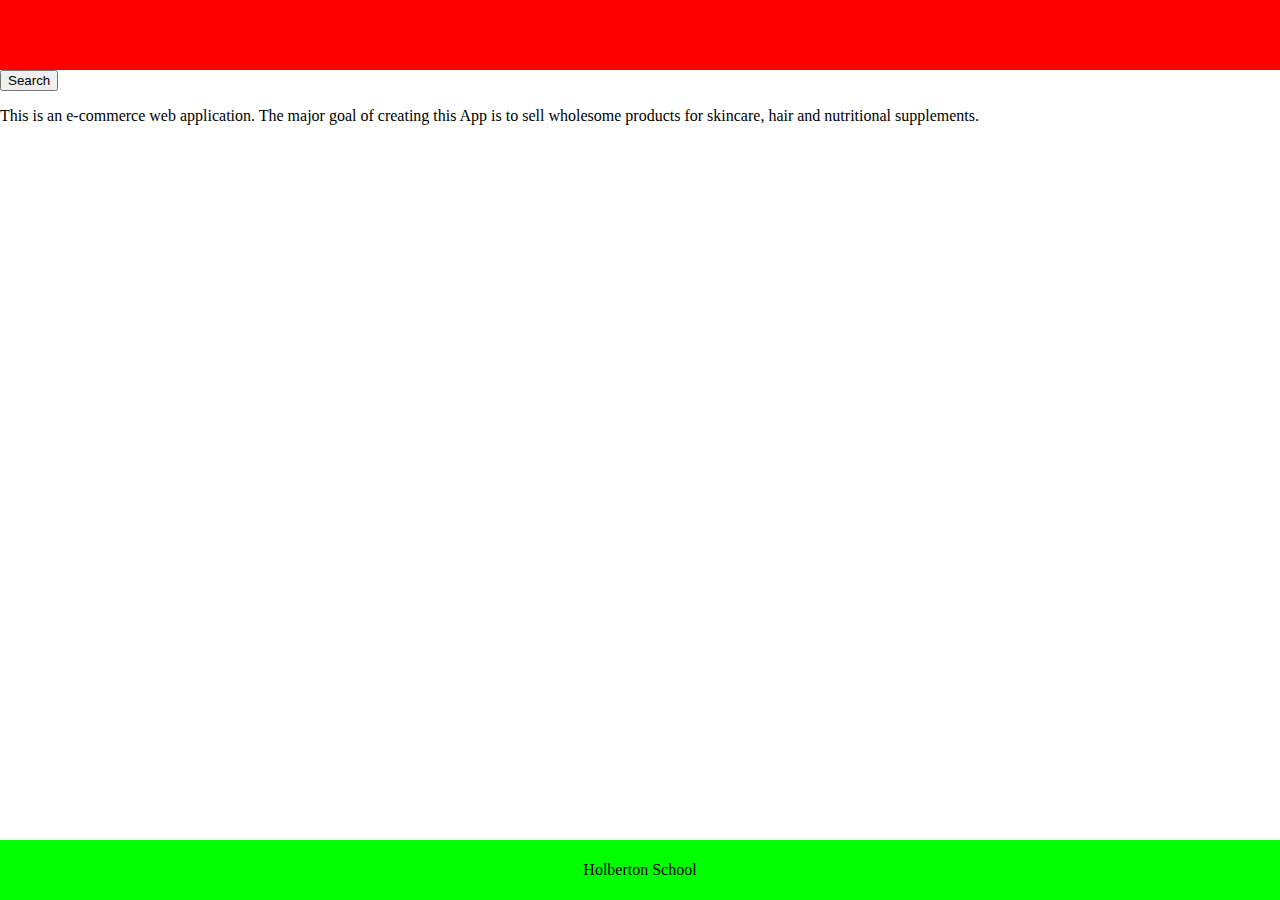
<file: web static/index.html>
<!DOCTYPE html>
<html lang="en">
    <head>
        <meta charset="utf-8">
        <title>Wholy</title>
        <link rel='shortcut cover image' href="../images/cover.jpeg" />
    </head>
    <body style="margin: 0px; padding: 0px;">
        <header style="background-color: #FF0000; height: 70px; width: 100%;">
        </header>
        <div class="container">
            <section class="filters">
                <button>
                    Search
                </button>
            </section>
        </div>
        <div class="description">
            <p>
                This is an e-commerce web application. The major goal of creating this App is to sell 
                wholesome products for skincare, hair and nutritional supplements. 
            </p>
        </div>
            <footer style="background-color: #00FF00; 
                        height: 60px; 
                        width: 100%;
                        position: absolute;  
                        display:flex; 
                        flex-direction: column; 
                        justify-content: center; 
                        align-items: center;
                        bottom: 0">
            <p>Holberton School</p>
        </footer>
    </body>
</html>
</file>
